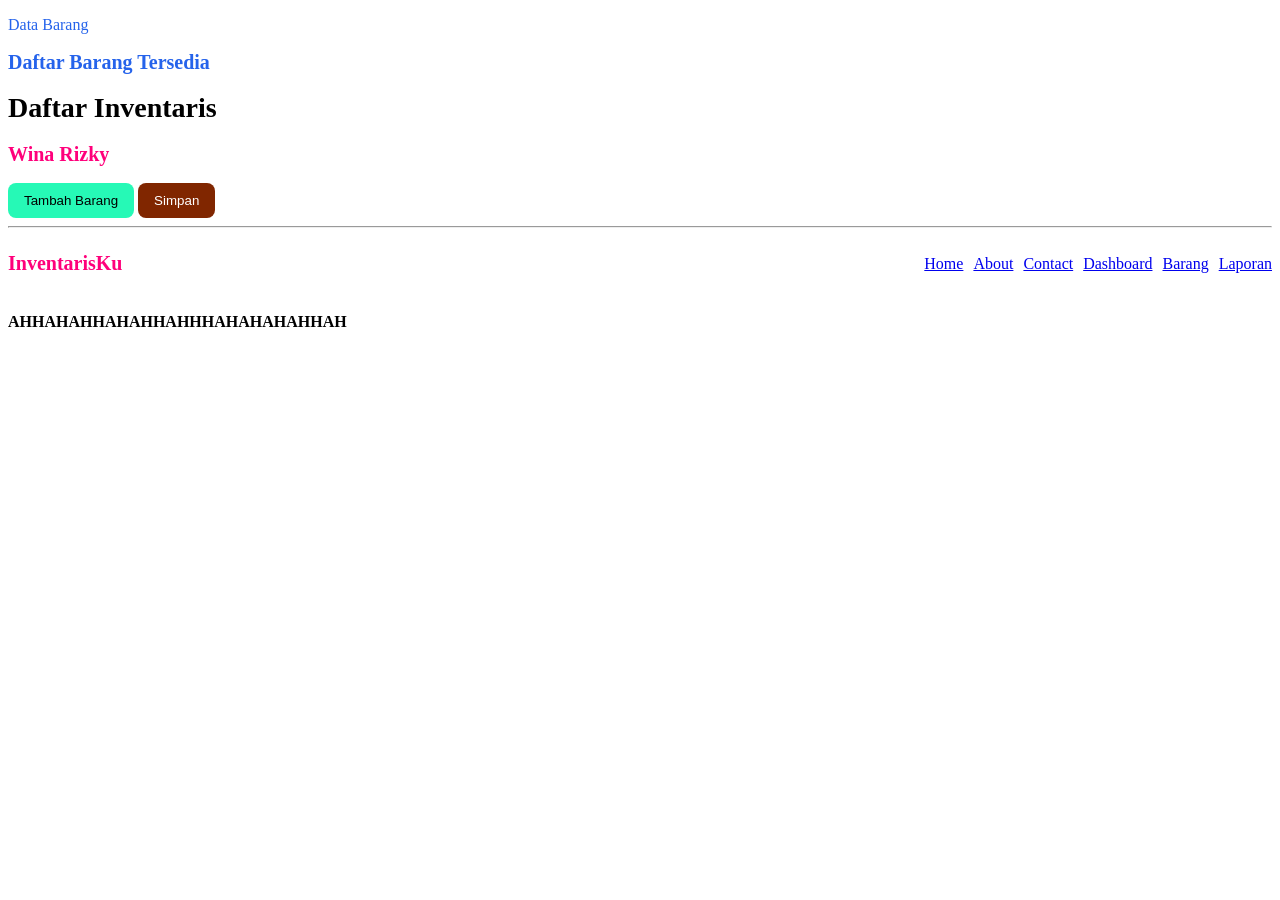
<file: index.html>
<!DOCTYPE html>
<html lang="en">
<head>
<meta charset="UTF-8">
<meta name="viewport" content="width=device-width, initial-scale=1.0">
<link rel="stylesheet" href="style.css">
<title>Document</title>
</head>
<body>
<p class="judul">Data Barang</p>
<h2 class="judul">Daftar Barang Tersedia</h2>
<h1>Daftar Inventaris</h1>
<h2>Wina Rizky</h2>
<button>Tambah Barang</button>
<button id="btn-simpan">Simpan</button>
<hr>
<div class="navbar">
    <h2>InventarisKu</h2>
    <nav>
        <a href="#">Home</a>
        <a href="#">About</a>
        <a href="#">Contact</a>
    <nav>
        <a href="#">Dashboard</a>
        <a href="#">Barang</a> 
        <a href="#">Laporan</a>
    </nav>
</nav>
</div>
<h4>AHHAHAHHAHAHHAHHHAHAHAHAHHAH</h4>
</body>
</html>
</file>
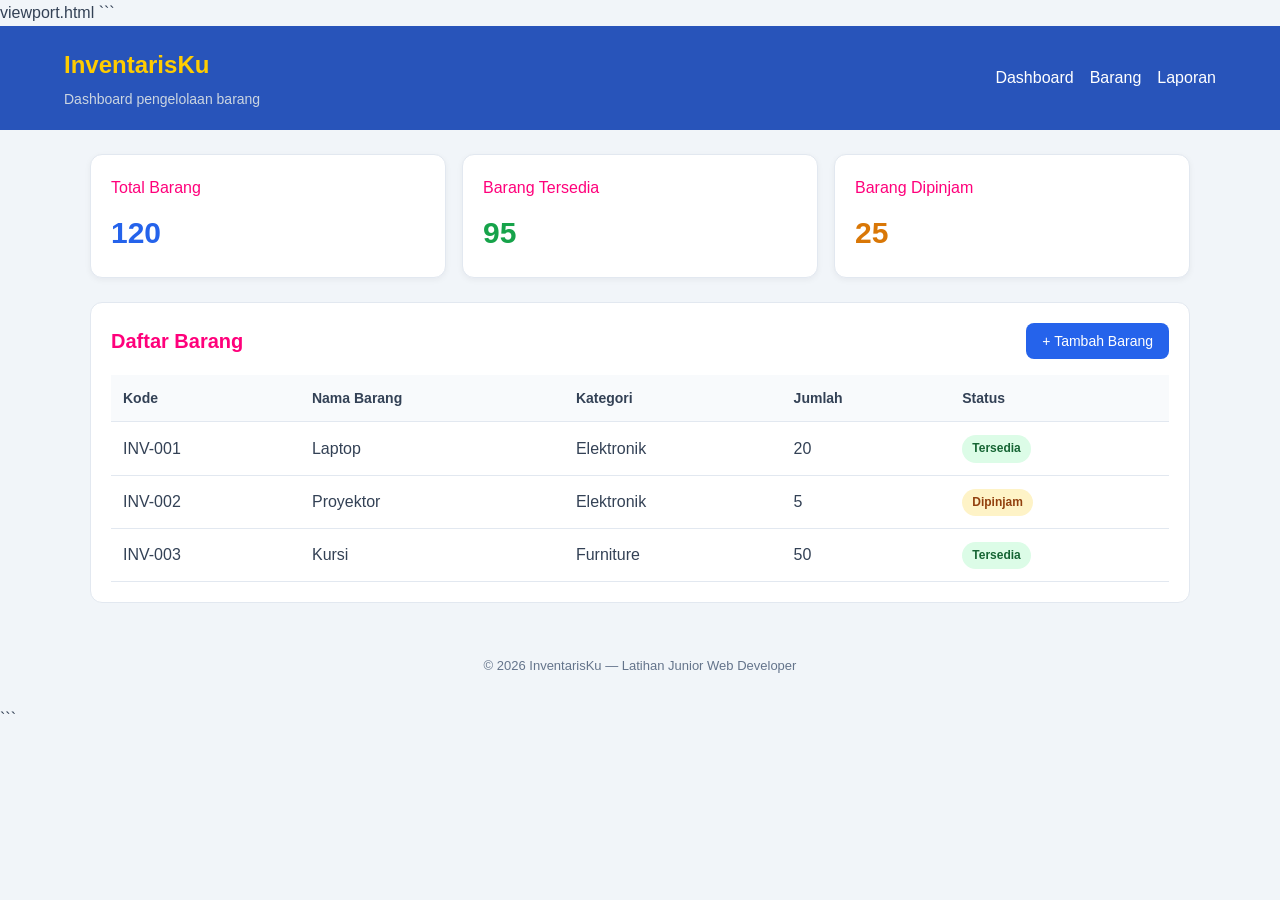
<file: viewport.html>
<!DOCTYPE html>
<html lang="en">
<head>
    <meta charset="UTF-8">
    <meta name="viewport" content="width=device-width, initial-scale=1.0">
    <title>Document</title>
    <link rel="stylesheet" href="style-viewport.css">
</head>
<body>
    viewport.html

```
<!DOCTYPE html>
<html lang="id">
<head>
  <meta charset="UTF-8">
  <meta name="viewport" content="width=device-width, initial-scale=1.0">

  <title>InventarisKu</title>
  <link rel="stylesheet" href="style.css">
</head>
<body>
  <header class="header">
    <div>
      <h1>InventarisKu</h1>
      <p>Dashboard pengelolaan barang</p>
    </div>

    <nav class="nav-links">
      <a href="#">Dashboard</a>
      <a href="#">Barang</a>
      <a href="#">Laporan</a>
    </nav>
  </header>

  <main class="container">
    <section class="summary">
      <article class="card">
        <h2>Total Barang</h2>
        <p class="number">120</p>
      </article>

      <article class="card">
        <h2>Barang Tersedia</h2>
        <p class="number success">95</p>
      </article>

      <article class="card">
        <h2>Barang Dipinjam</h2>
        <p class="number warning">25</p>
      </article>
    </section>

    <section class="content-section">
      <div class="section-heading">
        <h2>Daftar Barang</h2>
        <button class="btn-primary" type="button">
          + Tambah Barang
        </button>
      </div>

      <div class="table-wrapper">
        <table>
          <thead>
            <tr>
              <th>Kode</th>
              <th>Nama Barang</th>
              <th>Kategori</th>
              <th>Jumlah</th>
              <th>Status</th>
            </tr>
          </thead>

          <tbody>
            <tr>
              <td>INV-001</td>
              <td>Laptop</td>
              <td>Elektronik</td>
              <td>20</td>
              <td><span class="badge tersedia">Tersedia</span></td>
            </tr>

            <tr>
              <td>INV-002</td>
              <td>Proyektor</td>
              <td>Elektronik</td>
              <td>5</td>
              <td><span class="badge dipinjam">Dipinjam</span></td>
            </tr>

            <tr>
              <td>INV-003</td>
              <td>Kursi</td>
              <td>Furniture</td>
              <td>50</td>
              <td><span class="badge tersedia">Tersedia</span></td>
            </tr>
          </tbody>
        </table>
      </div>
    </section>
  </main>

  <footer class="footer">
    <p>&copy; 2026 InventarisKu — Latihan Junior Web Developer</p>
  </footer>
</body>
</html>
```
</body>
</html>
</file>
<file: style.css>
h1 {
            color: #000000;
            font-size: 28px;
        }
        h2 {
            color: rgb(255, 0, 123);
            font-size: 20px;
        }
    
    button {
        background-color: #26f9b6;
        color: rgb(0, 0, 0);
        padding: 10px 16px;
        border: none;
        border-radius: 8px;
    }
    button:hover {
        background-color: bisque;
        color: rgb(255, 0, 0);
    }

    .judul {
        color: #2563eb
    }

    #btn-simpan {
        background-color: rgb(128, 38, 0);
        color: white;
    }
    .navbar {
        display: flex;
        justify-content: space-between;
        align-items: center;
        gap: 10px;
    }
    .navbar nav {
        display: flex;
        gap: 10px;
    }
</file>
<file: style-viewport.css>
/* 1. Pengaturan dasar */
* {
  box-sizing: border-box;
}

body {
  margin: 0;
  font-family: Arial, sans-serif;
  color: #334155;
  background-color: #f1f5f9;
  line-height: 1.6;
}

/* 2. Header dan navigasi */
.header {
  display: flex;
  justify-content: space-between;
  align-items: center;
  gap: 20px;
  padding: 20px 5%;
  color: white;
  background-color: #2854ba;
}

.header h1 {
  margin: 0;
  font-size: 24px;
  color: #ffcc00;
}

.header p {
  margin: 4px 0 0;
  color: #cbd5e1;
  font-size: 14px;
}

.nav-links {
  display: flex;
  flex-wrap: wrap;
  gap: 16px;
}

.nav-links a {
  color: white;
  text-decoration: none;
}

.nav-links a:hover {
  color: #93c5fd;
}

/* 3. Kontainer utama */
.container {
  width: min(100% - 32px, 1100px);
  margin: 24px auto;
}

/* 4. Kartu ringkasan */
.summary {
  display: grid;
  grid-template-columns: repeat(3, minmax(0, 1fr));
  gap: 16px;
}

.card {
  padding: 20px;
  background-color: white;
  border: 1px solid #e2e8f0;
  border-radius: 12px;
  box-shadow: 0 2px 6px rgb(15 23 42 / 5%);
}

.card h2 {
  margin: 0;
  font-size: 16px;
  font-weight: 500;
}

.number {
  margin: 8px 0 0;
  font-size: 30px;
  font-weight: 700;
  color: #2563eb;
}

.success {
  color: #16a34a;
}

.warning {
  color: #d97706;
}

/* 5. Bagian tabel */
.content-section {
  margin-top: 24px;
  padding: 20px;
  background-color: white;
  border: 1px solid #e2e8f0;
  border-radius: 12px;
}

.section-heading {
  display: flex;
  justify-content: space-between;
  align-items: center;
  gap: 12px;
  margin-bottom: 16px;
}

.section-heading h2 {
  margin: 0;
  font-size: 20px;
}

.btn-primary {
  padding: 10px 16px;
  border: none;
  border-radius: 8px;
  background-color: #2563eb;
  color: white;
  font-size: 14px;
  cursor: pointer;
}

.btn-primary:hover {
  background-color: #1d4ed8;
}

.table-wrapper {
  overflow-x: auto;
}

table {
  width: 100%;
  border-collapse: collapse;
  text-align: left;
}

th,
td {
  padding: 12px;
  border-bottom: 1px solid #e2e8f0;
}

th {
  background-color: #f8fafc;
  font-size: 14px;
}

.badge {
  display: inline-block;
  padding: 4px 10px;
  border-radius: 999px;
  font-size: 12px;
  font-weight: 600;
}

.tersedia {
  background-color: #dcfce7;
  color: #166534;
}

.dipinjam {
  background-color: #fef3c7;
  color: #92400e;
}

/* 6. Footer */
.footer {
  padding: 16px;
  text-align: center;
  color: #64748b;
  font-size: 13px;
}

/* 7. Responsive: tablet */
@media (max-width: 768px) {
  .header {
    align-items: flex-start;
    flex-direction: column;
  }

  .summary {
    grid-template-columns: repeat(2, minmax(0, 1fr));
  }
}

/* 8. Responsive: ponsel */
@media (max-width: 480px) {
  .summary {
    grid-template-columns: 1fr;
  }

  .section-heading {
    align-items: stretch;
    flex-direction: column;
  }

  .btn-primary {
    width: 100%;
  }

  .content-section {
    padding: 12px;
  }

  th,
  td {
    padding: 8px;
    font-size: 13px;
  }
}
</file>
